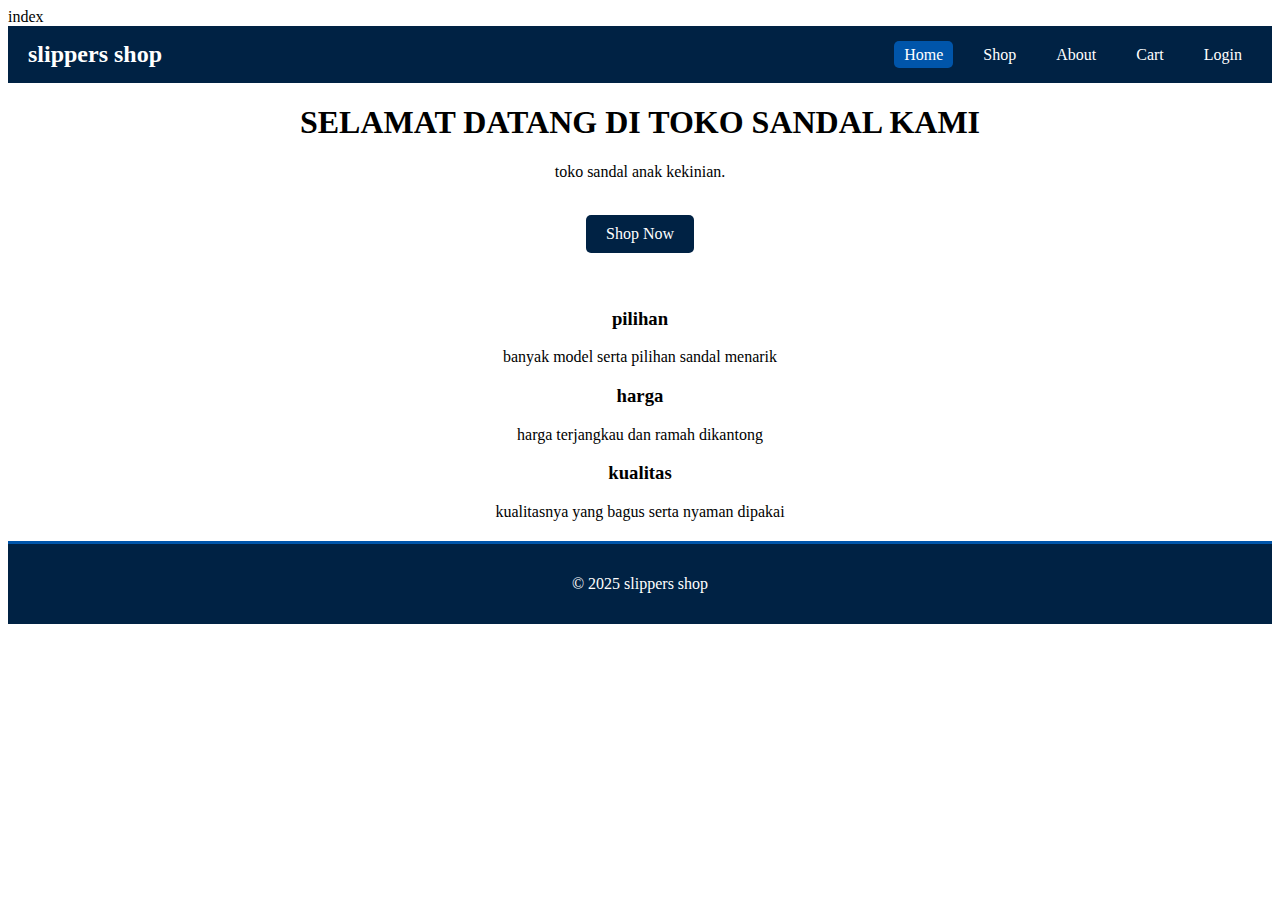
<file: index.html>
index
<!DOCTYPE html>
<html lang="en">
<head>
  <meta charset="UTF-8">
  <meta name="viewport" content="width=device-width, initial-scale=1.0">
  <title>Home - slippers shop</title>
  <link rel="stylesheet" href="style.css">
  <script src="script.js" defer></script>
</head>
<body>
  <header class="header">
    <div class="logo">slippers shop</div>
    <nav class="navbar">
      <ul>
        <li><a href="index.html" class="active">Home</a></li>
        <li><a href="shop.html">Shop</a></li>
        <li><a href="about.html">About</a></li>
        <li><a href="cart.html">Cart</a></li>
        <li><a href="login.html">Login</a></li>
      </ul>
    </nav>
  </header>
<CENTER>
  <section class="hero">
    <h1>SELAMAT DATANG  DI TOKO SANDAL KAMI</h1>
    <p>toko sandal anak kekinian.</p>
    <br>
    <a href="shop.html" class="btn">Shop Now</a>
  </section>
  <br>
  <br>

  <section class="highlights">
    <div class="highlight">
      <h3>pilihan</h3>
      <p>banyak model serta pilihan sandal menarik</p>
    </div>
    <div class="highlight">
      <h3>harga</h3>
      <p>harga terjangkau dan ramah dikantong</p>
    </div>
    <div class="highlight">
      <h3>kualitas</h3>
      <p>kualitasnya yang bagus serta nyaman dipakai</p>
    </div>
  </section>
</CENTER>
  <footer class="footer">
    <p>&copy; 2025 slippers shop
</body>
</html>
</file>
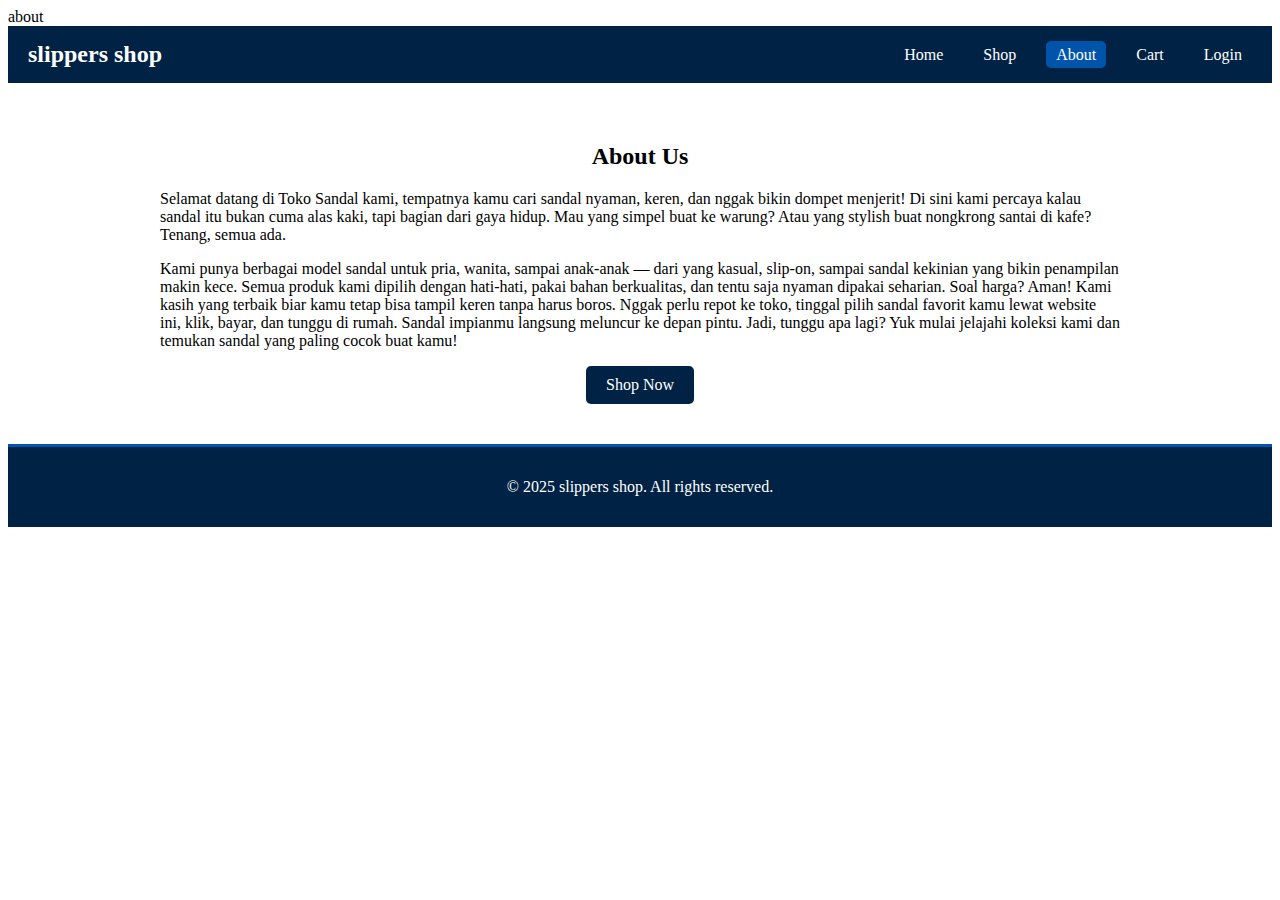
<file: about.html>
about 
<!DOCTYPE html>
<html lang="en">
<head>
  <meta charset="UTF-8">
  <meta name="viewport" content="width=device-width, initial-scale=1.0">
  <title>About - slippers shop</title>
  <link rel="stylesheet" href="style.css">
</head>
<body>
  <header class="header">
    <div class="logo">slippers shop</div>
    <nav class="navbar">
      <ul>
        <li><a href="index.html">Home</a></li>
        <li><a href="shop.html">Shop</a></li>
        <li><a href="about.html" class="active">About</a></li>
        <li><a href="cart.html">Cart</a></li>
        <li><a href="login.html">Login</a></li>
      </ul>
    </nav>
  </header>

  <section class="products">
    <h2>About Us</h2>
    <p>Selamat datang di Toko Sandal kami, tempatnya kamu cari sandal nyaman, keren, dan nggak bikin dompet menjerit!

        Di sini kami percaya kalau sandal itu bukan cuma alas kaki, tapi bagian dari gaya hidup. Mau yang simpel buat ke warung? Atau yang stylish buat nongkrong santai di kafe? Tenang, semua ada. </p>
    <p>Kami punya berbagai model sandal untuk pria, wanita, sampai anak-anak — dari yang kasual, slip-on, sampai sandal kekinian yang bikin penampilan makin kece.
        
        Semua produk kami dipilih dengan hati-hati, pakai bahan berkualitas, dan tentu saja nyaman dipakai seharian. Soal harga? Aman! Kami kasih yang terbaik biar kamu tetap bisa tampil keren tanpa harus boros.
        
        Nggak perlu repot ke toko, tinggal pilih sandal favorit kamu lewat website ini, klik, bayar, dan tunggu di rumah. Sandal impianmu langsung meluncur ke depan pintu.
        
        Jadi, tunggu apa lagi? Yuk mulai jelajahi koleksi kami dan temukan sandal yang paling cocok buat kamu!</p>

    <CENTER>
    <a href="shop.html" class="btn">Shop Now</a>
    </CENTER>
  </section>

  <footer class="footer">
    <p>&copy; 2025 slippers shop. All rights reserved.</p>
  </footer>
</body>
</html>
</file>
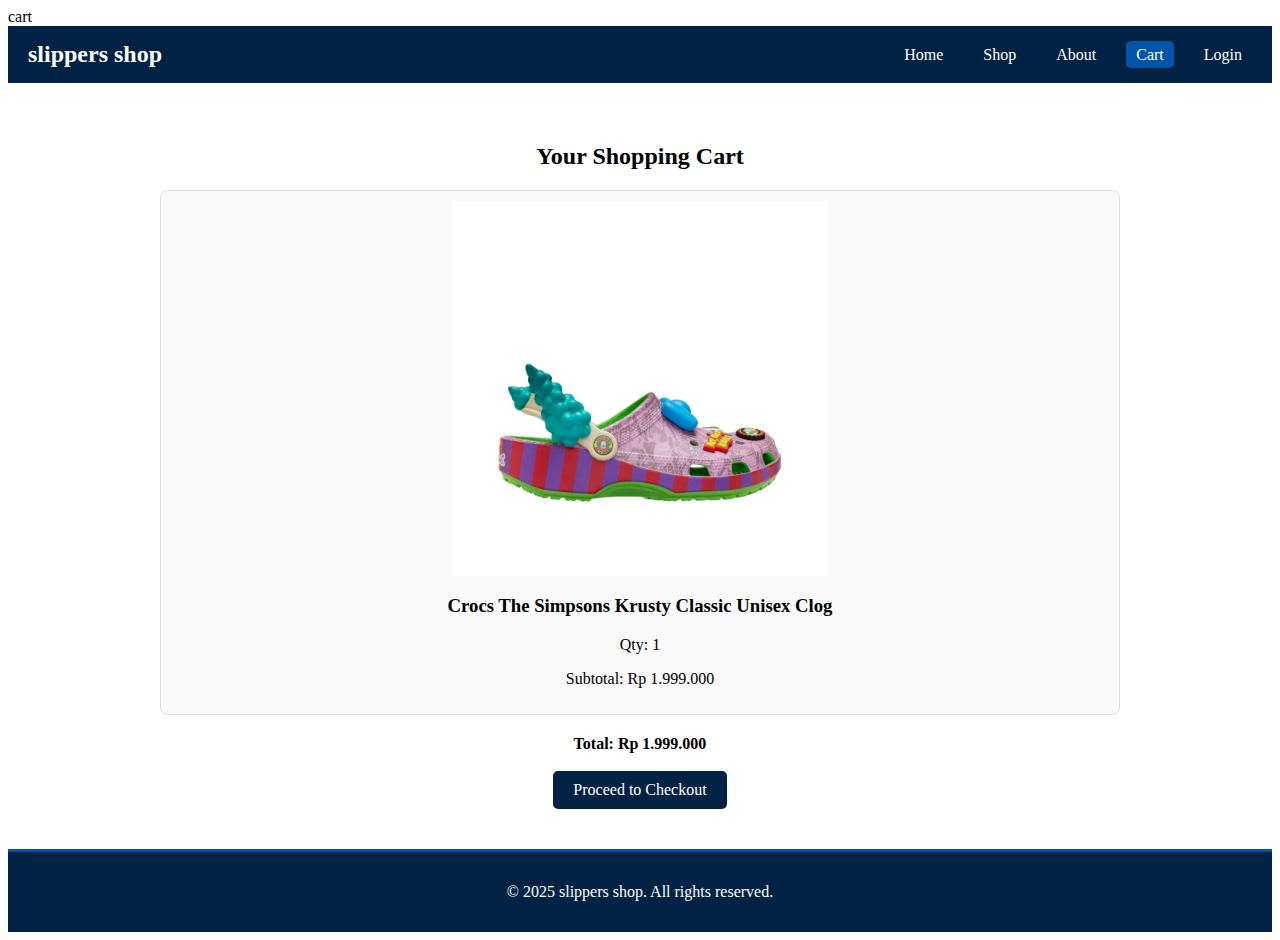
<file: cart.html>
cart
<!DOCTYPE html>
<html lang="en">
<head>
  <meta charset="UTF-8">
  <meta name="viewport" content="width=device-width, initial-scale=1.0">
  <title>Cart - slippers shop</title>
  <link rel="stylesheet" href="style.css">
</head>
<body>
  <header class="header">
    <div class="logo">slippers shop</div>
    <nav class="navbar">
      <ul>
        <li><a href="index.html">Home</a></li>
        <li><a href="shop.html">Shop</a></li>
        <li><a href="about.html">About</a></li>
        <li><a href="cart.html" class="active">Cart</a></li>
        <li><a href="login.html">Login</a></li>
      </ul>
    </nav>
  </header>

  <section class="products">
    <h2>Your Shopping Cart</h2>
    <div class="product-grid">
      <div class="product-card">
        <img src="Crocs The Simpsons Krusty Classic Unisex Clog.jpg" alt="Crocs The Simpsons Krusty Classic Unisex Clog">
        <h3>Crocs The Simpsons Krusty Classic Unisex Clog</h3>
        <p>Qty: 1</p>
        <p>Subtotal: Rp 1.999.000</p>
      </div>
    </div>
    <div style="margin-top: 20px; text-align: center;">
      <strong>Total: Rp 1.999.000</strong><br><br>
      <a href="checkout.html" class="btn">Proceed to Checkout</a>
    </div>
  </section>

  <footer class="footer">
    <p>&copy; 2025 slippers shop. All rights reserved.</p>
  </footer>
</body>
</html>
</file>
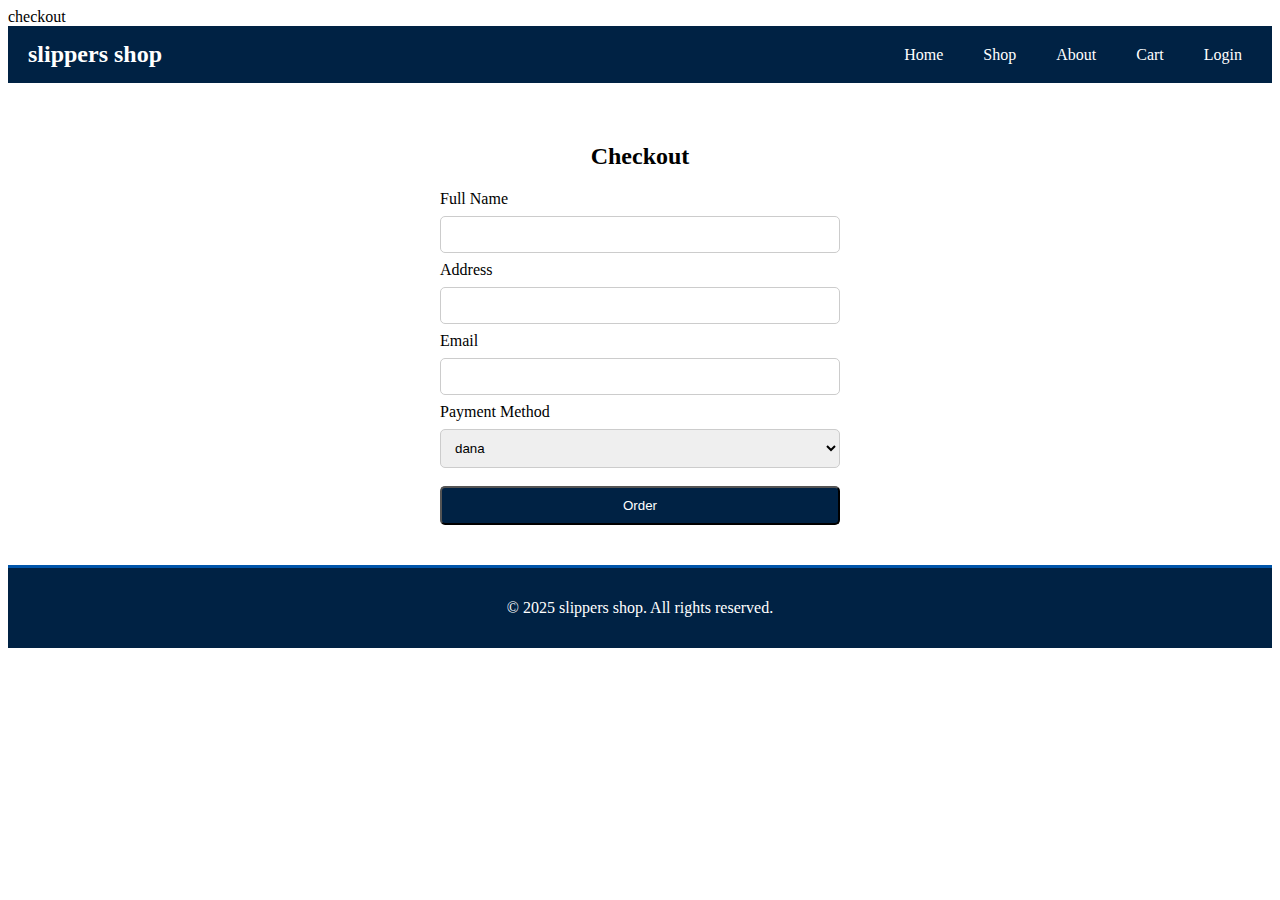
<file: checkout.html>
checkout 
<!DOCTYPE html>
<html lang="en">
<head>
  <meta charset="UTF-8">
  <meta name="viewport" content="width=device-width, initial-scale=1.0">
  <title>Checkout - slippers shop</title>
  <link rel="stylesheet" href="style.css">
  <script src="script.js" defer></script>
</head>
<body>
  <header class="header">
    <div class="logo">slippers shop</div>
    <nav class="navbar">
      <ul>
        <li><a href="index.html">Home</a></li>
        <li><a href="shop.html">Shop</a></li>
        <li><a href="about.html">About</a></li>
        <li><a href="cart.html">Cart</a></li>
        <li><a href="login.html">Login</a></li>
      </ul>
    </nav>
  </header>

  <section class="products">
    <h2>Checkout</h2>
    <form action="invoice.html" method="GET" class="checkout-form">
      <label for="fullname">Full Name</label>
      <input type="text" id="fullname" name="fullname" required>

      <label for="address">Address</label>
      <input type="text" id="address" name="address" required>

      <label for="email">Email</label>
      <input type="email" id="email" name="email" required>

      <label for="payment">Payment Method</label>
      <select id="payment" name="payment">
        <option value="credit">dana</option>
        <option value="bank">bca</option>
        <option value="cod">cod</option>
      </select>

      <button type="submit" class="btn">Order</button>
    </form>
  </section>

  <footer class="footer">
    <p>&copy; 2025 slippers shop. All rights reserved.</p>
  </footer>
</body>
</html>
</file>
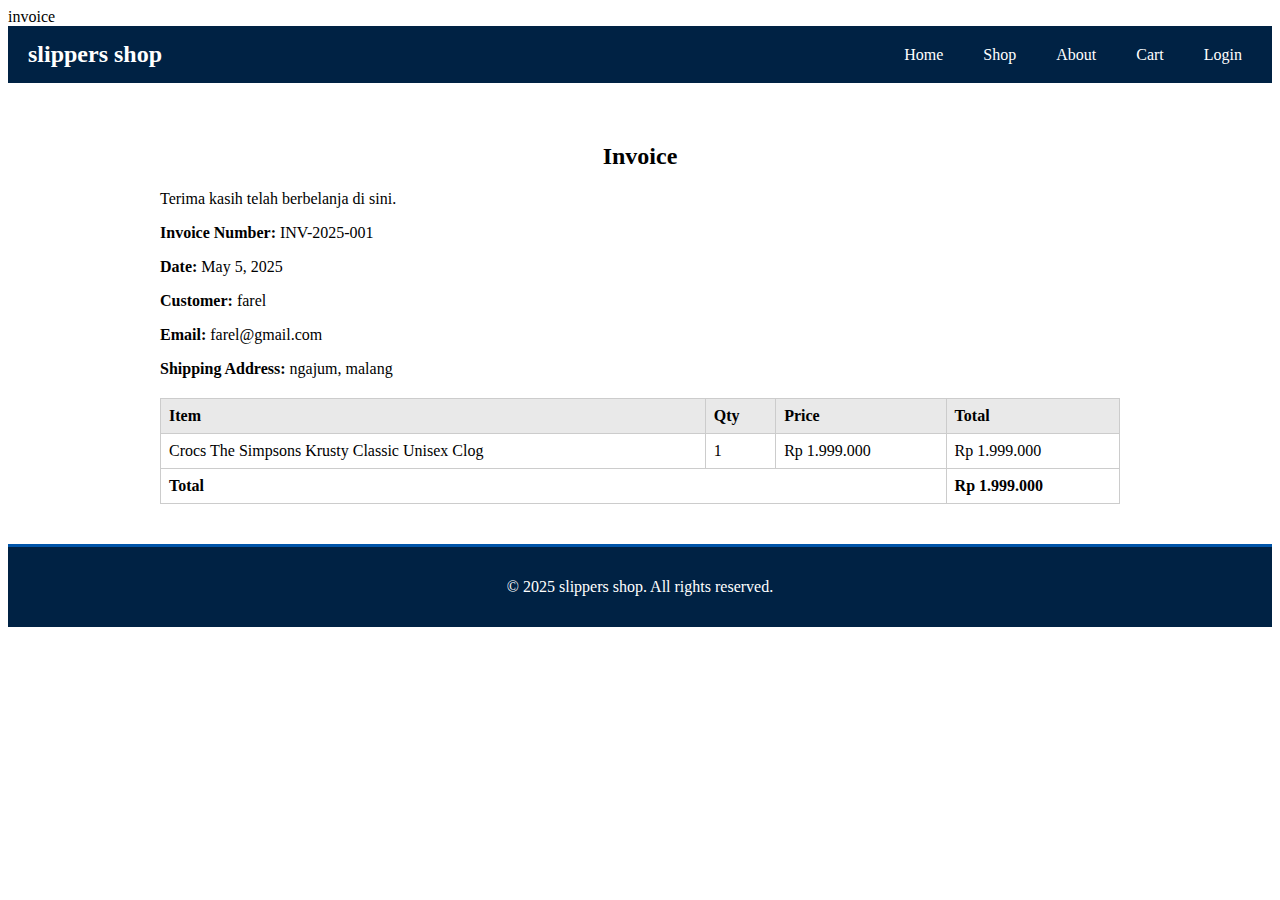
<file: invoice.html>
invoice
<!DOCTYPE html>
<html lang="en">
<head>
  <meta charset="UTF-8">
  <meta name="viewport" content="width=device-width, initial-scale=1.0">
  <title>Invoice - slippers shop</title>
  <link rel="stylesheet" href="style.css">
</head>
<body>
  <header class="header">
    <div class="logo">slippers shop</div>
    <nav class="navbar">
      <ul>
        <li><a href="index.html">Home</a></li>
        <li><a href="shop.html">Shop</a></li>
        <li><a href="about.html">About</a></li>
        <li><a href="cart.html">Cart</a></li>
        <li><a href="login.html">Login</a></li>
      </ul>
    </nav>
  </header>

  <section class="products">
    <h2>Invoice</h2>
    <p>Terima kasih telah berbelanja di sini.</p>

    <div class="invoice">
      <p><strong>Invoice Number:</strong> INV-2025-001</p>
      <p><strong>Date:</strong> May 5, 2025</p>
      <p><strong>Customer:</strong> farel</p>
      <p><strong>Email:</strong> farel@gmail.com</p>
      <p><strong>Shipping Address:</strong> ngajum, malang</p>

      <table>
        <thead>
          <tr>
            <th>Item</th>
            <th>Qty</th>
            <th>Price</th>
            <th>Total</th>
          </tr>
        </thead>
        <tbody>
          <tr>
            <td>Crocs The Simpsons Krusty Classic Unisex Clog</td>
            <td>1</td>
            <td>Rp 1.999.000</td>
            <td>Rp 1.999.000</td>
          </tr>
        </tbody>
        <tfoot>
          <tr>
            <td colspan="3"><strong>Total</strong></td>
            <td><strong>Rp 1.999.000</strong></td>
          </tr>
        </tfoot>
      </table>
    </div>
  </section>

  <footer class="footer">
    <p>&copy; 2025 slippers shop. All rights reserved.</p>
  </footer>
</body>
</html>
</file>
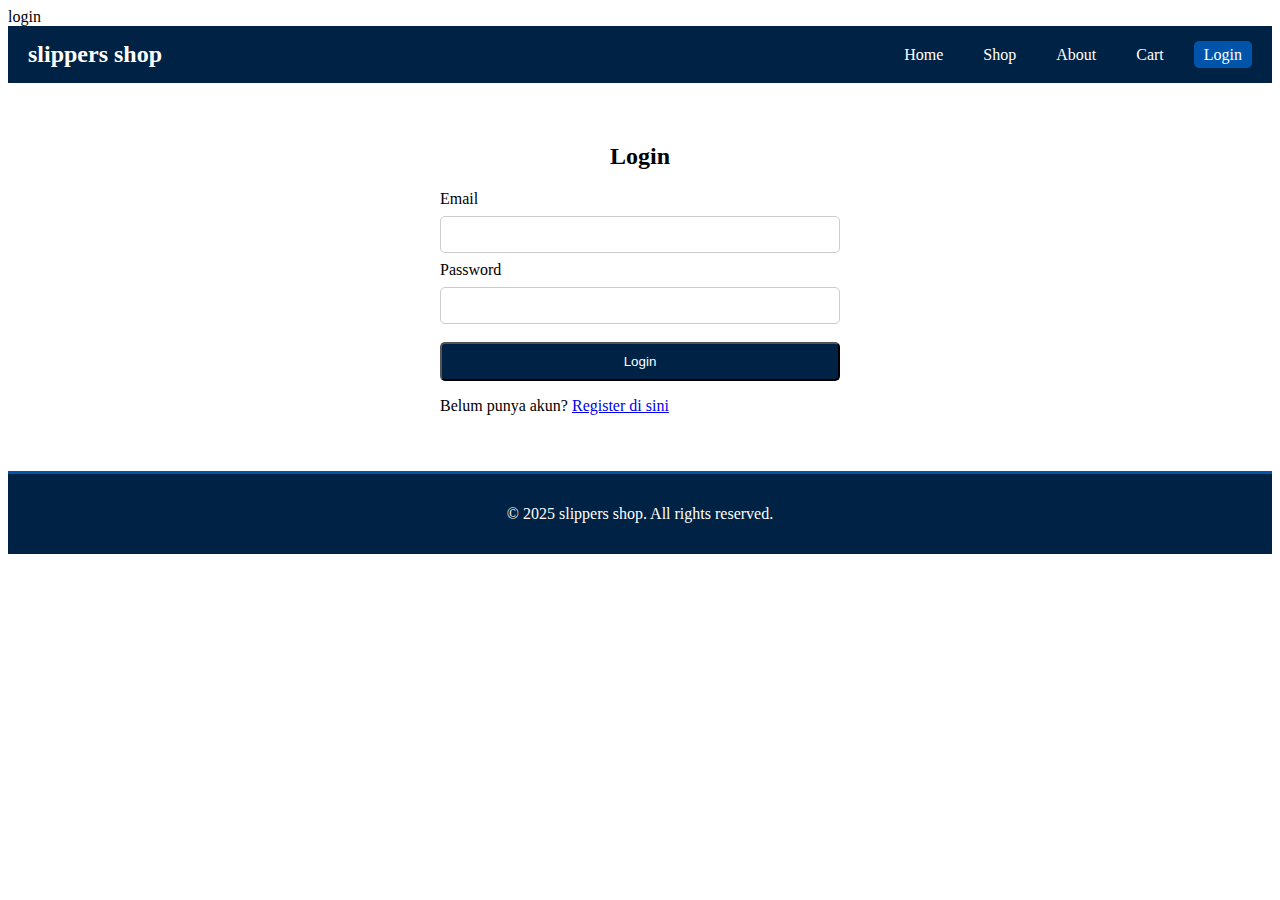
<file: login.html>
login
<!DOCTYPE html>
<html lang="en">
<head>
  <meta charset="UTF-8">
  <meta name="viewport" content="width=device-width, initial-scale=1.0">
  <title>Login - slippers shop</title>
  <link rel="stylesheet" href="style.css">
</head>
<body>
  <header class="header">
    <div class="logo">slippers shop</div>
    <nav class="navbar">
      <ul>
        <li><a href="index.html">Home</a></li>
        <li><a href="shop.html">Shop</a></li>
        <li><a href="about.html">About</a></li>
        <li><a href="cart.html">Cart</a></li>
        <li><a href="login.html" class="active">Login</a></li>
      </ul>
    </nav>
  </header>

  <section class="products">
    <h2>Login</h2>
    <form action="#" method="POST" class="auth-form">
      <label for="email">Email</label>
      <input type="email" id="email" name="email" required>

      <label for="password">Password</label>
      <input type="password" id="password" name="password" required>

      <button type="submit" class="btn">Login</button>
      <p>Belum punya akun? <a href="register.html">Register di sini</a></p>
    </form>
  </section>

  <footer class="footer">
    <p>&copy; 2025 slippers shop. All rights reserved.</p>
  </footer>
</body>
</html>
</file>
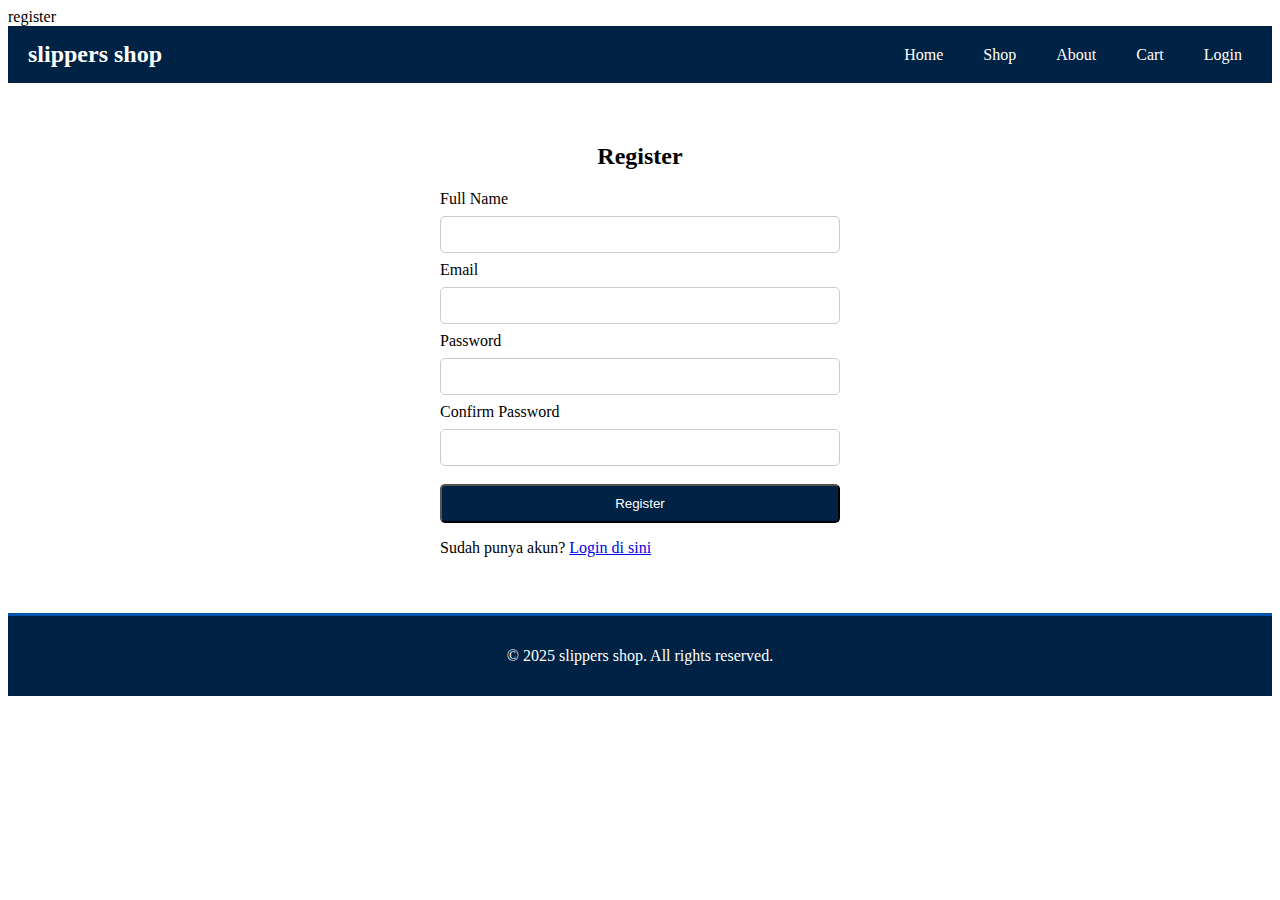
<file: register.html>
register
<!DOCTYPE html>
<html lang="en">
<head>
  <meta charset="UTF-8">
  <meta name="viewport" content="width=device-width, initial-scale=1.0">
  <title>Register - slippers shop</title>
  <link rel="stylesheet" href="style.css">
</head>
<body>
  <header class="header">
    <div class="logo">slippers shop</div>
    <nav class="navbar">
      <ul>
        <li><a href="index.html">Home</a></li>
        <li><a href="shop.html">Shop</a></li>
        <li><a href="about.html">About</a></li>
        <li><a href="cart.html">Cart</a></li>
        <li><a href="login.html">Login</a></li>
      </ul>
    </nav>
  </header>

  <section class="products">
    <h2>Register</h2>
    <form action="#" method="POST" class="auth-form">
      <label for="fullname">Full Name</label>
      <input type="text" id="fullname" name="fullname" required>

      <label for="email">Email</label>
      <input type="email" id="email" name="email" required>

      <label for="password">Password</label>
      <input type="password" id="password" name="password" required>

      <label for="confirm-password">Confirm Password</label>
      <input type="password" id="confirm-password" name="confirm-password" required>

      <button type="submit" class="btn">Register</button>
      <p>Sudah punya akun? <a href="login.html">Login di sini</a></p>
    </form>
  </section>

  <footer class="footer">
    <p>&copy; 2025 slippers shop. All rights reserved.</p>
  </footer>
</body>
</html>
</file>
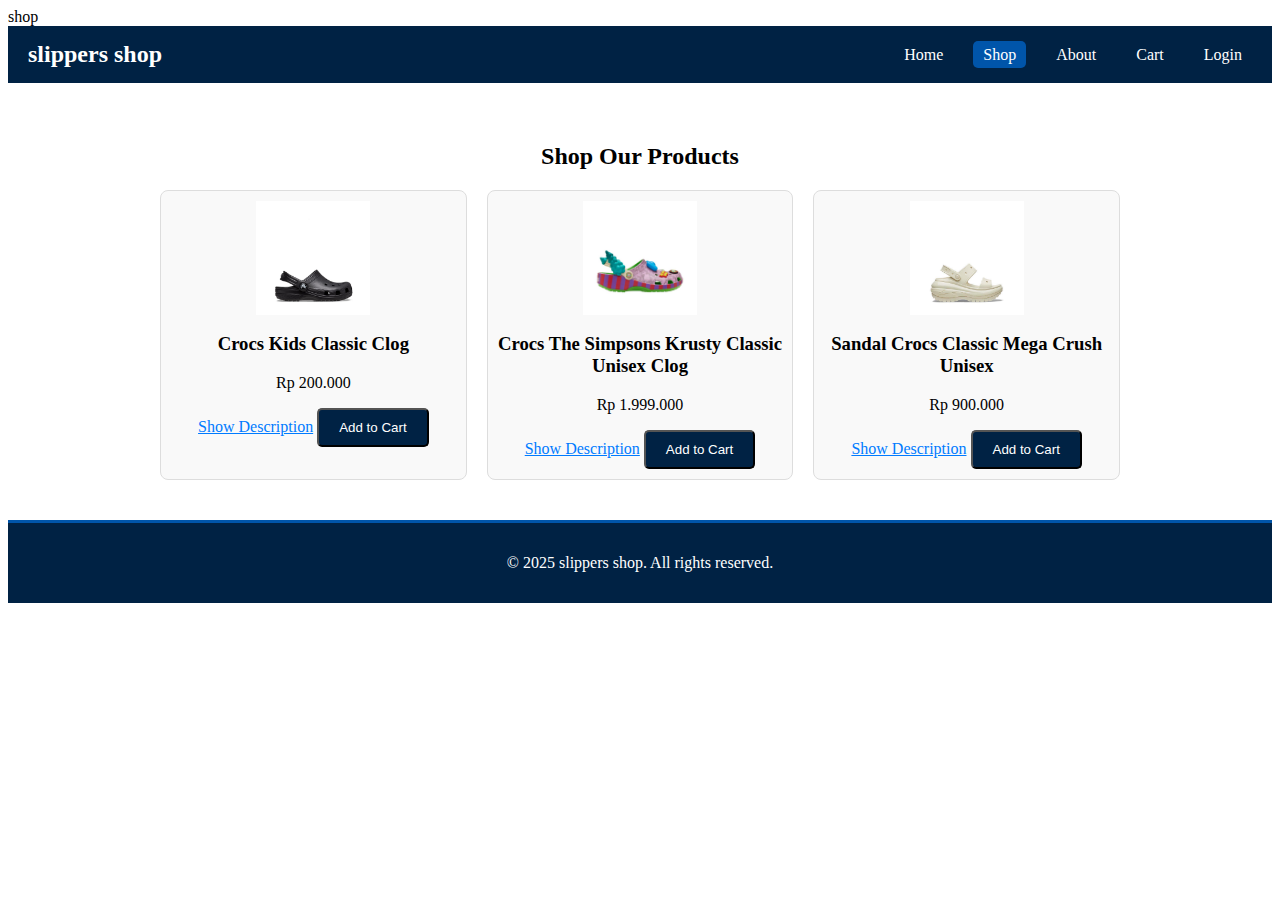
<file: shop.html>
shop
<!DOCTYPE html>
<html lang="en">
<head>
  <meta charset="UTF-8">
  <meta name="viewport" content="width=device-width, initial-scale=1.0">
  <title>Shop - slippers shop</title>
  <link rel="stylesheet" href="style.css">
  <script src="script.js" defer></script>
</head>
<body>
  <header class="header">
    <div class="logo">slippers shop</div>
    <nav class="navbar">
      <ul>
        <li><a href="index.html">Home</a></li>
        <li><a href="shop.html" class="active">Shop</a></li>
        <li><a href="about.html">About</a></li>
        <li><a href="cart.html">Cart</a></li>
        <li><a href="login.html">Login</a></li>
      </ul>
    </nav>
  </header>

  <section class="products">
    <h2>Shop Our Products</h2>
    <div class="product-grid">
      <div class="product-card">
        <img src="Crocs Kids Classic Clog.jpg" alt="Crocs Kids Classic Clog">
        <h3>Crocs Kids Classic Clog</h3>
        <p>Rp 200.000</p>
        <input type="checkbox" id="desc1" class="toggle-desc">
        <label for="desc1" class="desc-btn">Show Description</label>
        <p class="product-description">Mudah dipakai, mudah dilepas! Sama seperti Classic untuk dewasa, versi anak-anak menawarkan kenyamanan dan dukungan yang luar biasa, berkat bahan Croslite™ yang ringan dan tahan lama serta desain yang dicetak. Anak-anak dapat menyesuaikan bakiak Crocs™ mereka sesuai keinginan mereka; lubang ventilasi mengakomodasi gantungan merek Jibbitz™.</p>
        <button class="add-to-cart btn">Add to Cart</button>
      </div>
      <div class="product-card">
        <img src="Crocs The Simpsons Krusty Classic Unisex Clog.jpg" alt="Crocs The Simpsons Krusty Classic Unisex Clog">
        <h3>Crocs The Simpsons Krusty Classic Unisex Clog</h3>
        <p>Rp 1.999.000</p>
        <input type="checkbox" id="desc2" class="toggle-desc">
        <label for="desc2" class="desc-btn">Show Description</label>
        <p class="product-description">Krusty Classic Clog yang unik dan penuh warna tampil mencolok dalam koleksi The Simpsons. Clog seru ini didekorasi cetakan ungu dengan logo Krusty Burger yang tampak pudar serta karakter grafis lainnya, dilengkapi insole hijau ala karnaval. Gaya ini hadir dengan sentuhan jenaka, termasuk detail dimensi seperti gaya rambut ikonik Krusty yang membingkai bagian tumit dan dasi kupu-kupu badutnya yang menghiasi bagian atas. Enam Jibbitz™ eksklusif menambahkan kesan mentereng—karena inilah dunia pertunjukan, sayang!
        </p>
        <button class="add-to-cart btn">Add to Cart</button>
      </div>
      <div class="product-card">
        <img src="Sandal Crocs Classic Mega Crush Unisex.jpg" alt="Sandal Crocs Classic Mega Crush Unisex">
        <h3>Sandal Crocs Classic Mega Crush Unisex</h3>
        <p>Rp 900.000</p>
        <input type="checkbox" id="desc3" class="toggle-desc">
        <label for="desc3" class="desc-btn">Show Description</label>
        <p class="product-description">Tampilan dan nuansa Classic Mega Crush Clog kami kini tersedia dalam bentuk sandal. Memperkenalkan Classic Mega Crush Sandal, yang dilengkapi tapak karet yang disempurnakan, detail yang diperbarui di sekitar sol luar, dan platform yang siap membawa pakaian apa pun ke level berikutnya. Bagian atas dengan dua tali dan tali belakang yang aman membantu memastikan kecocokan yang aman, sekaligus memiliki lubang untuk personalisasi dengan liontin Jibbitz. Apakah Anda siap untuk gebetan baru Anda?.</p>
        <button class="add-to-cart btn">Add to Cart</button>
      </div>
    </div>
  </section>

  <footer class="footer">
    <p>&copy; 2025 slippers shop. All rights reserved.</p>
  </footer>
</body>
</html>
</file>
<file: style.css>
style.css
/* Global Styles */
body {
  font-family: Arial, sans-serif;
  margin: 0;
  padding: 0;
  background-color: #f2f2f2;
  color: #333;
}

header.header {
  background-color: #002244;
  color: #fff;
  padding: 15px 20px;
  display: flex;
  justify-content: space-between;
  align-items: center;
}

.logo {
  font-size: 24px;
  font-weight: bold;
}

.navbar ul {
  list-style: none;
  margin: 0;
  padding: 0;
  display: flex;
}

.navbar li {
  margin-left: 20px;
}

.navbar a {
  text-decoration: none;
  color: #fff;
  padding: 5px 10px;
  transition: background 0.3s;
}

.navbar a:hover,
.navbar a.active {
  background-color: #0055aa;
  border-radius: 5px;
}

.products {
  max-width: 960px;
  margin: 20px auto;
  padding: 20px;
  background-color: #fff;
  border-radius: 10px;
}

.products h2 {
  text-align: center;
  margin-bottom: 20px;
}

.product-grid {
  display: grid;
  grid-template-columns: repeat(auto-fit, minmax(220px, 1fr));
  gap: 20px;
}

.product-card {
  border: 1px solid #ddd;
  border-radius: 8px;
  padding: 10px;
  text-align: center;
  background-color: #f9f9f9;
}

.product-card img {
  max-width: 40%;
  height: auto;
}

.btn {
  display: inline-block;
  background-color: #002244;
  color: white;
  padding: 10px 20px;
  text-decoration: none;
  border-radius: 5px;
  transition: background 0.3s;
}

.btn:hover {
  background-color: #0055aa;
}

.auth-form,
.checkout-form {
  max-width: 400px;
  margin: 0 auto;
  display: flex;
  flex-direction: column;
}

.auth-form input,
.checkout-form input,
.checkout-form select {
  padding: 10px;
  margin: 8px 0;
  border: 1px solid #ccc;
  border-radius: 5px;
}

.auth-form button,
.checkout-form button {
  margin-top: 10px;
}

.invoice table {
  width: 100%;
  border-collapse: collapse;
  margin-top: 20px;
}

.invoice table th,
.invoice table td {
  border: 1px solid #ccc;
  padding: 8px;
  text-align: left;
}

.invoice table th {
  background-color: #e9e9e9;
}

footer.footer {
  text-align: center;
  padding: 15px;
  background-color: #002244;
  color: white;
  margin-top: 20px;
  border-top: 3px solid #0055aa;
}

/* Sembunyikan checkbox */
.toggle-desc {
  display: none;
}

/* Deskripsi default disembunyikan */
.product-description {
  display: none;
  margin-top: 10px;
  color: #555;
  font-size: 0.9em;
}

/* Tampilkan deskripsi saat checkbox dicentang */
.toggle-desc:checked + .desc-btn + .product-description {
  display: block;
}

/* Gaya tombol deskripsi */
.desc-btn {
  display: inline-block;
  margin-top: 8px;
  cursor: pointer;
  color: #007bff;
  text-decoration: underline;
}
</file>
